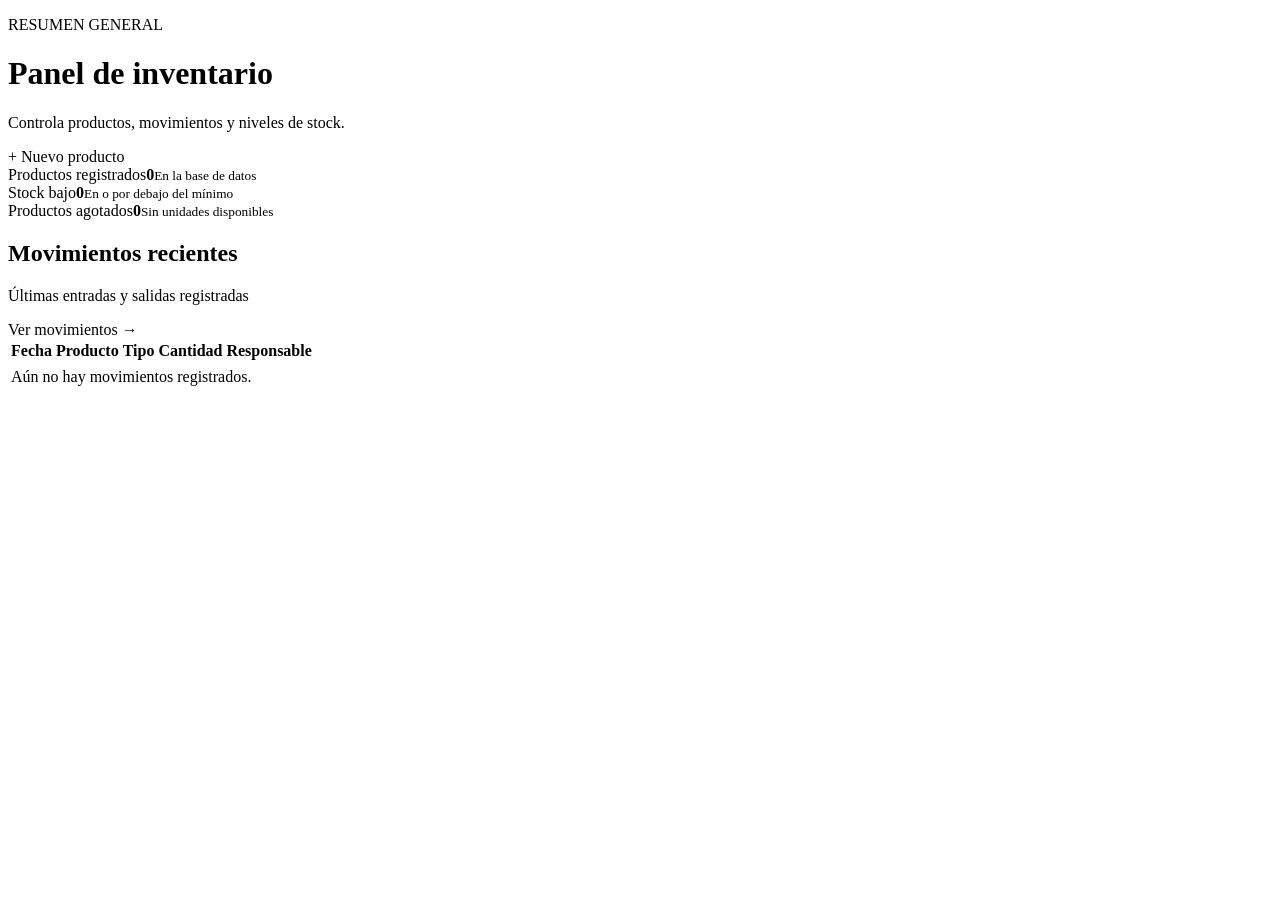
<file: src/main/resources/templates/index.html>
<!DOCTYPE html><html lang="es" xmlns:th="http://www.thymeleaf.org"><head><meta charset="UTF-8"><meta name="viewport" content="width=device-width, initial-scale=1"><title>Panel | Tambo Inventario</title><link rel="stylesheet" th:href="@{/css/app.css}"></head><body>
<div th:replace="~{fragments :: nav}"></div><main class="container"><div class="page-heading"><div><p class="eyebrow">RESUMEN GENERAL</p><h1>Panel de inventario</h1><p class="muted">Controla productos, movimientos y niveles de stock.</p></div><a class="primary button-link" th:href="@{/productos}">+ Nuevo producto</a></div>
<section class="stats"><article class="stat"><span>Productos registrados</span><strong th:text="${totalProductos}">0</strong><small>En la base de datos</small></article><article class="stat warning"><span>Stock bajo</span><strong th:text="${stockBajo}">0</strong><small>En o por debajo del mínimo</small></article><article class="stat danger"><span>Productos agotados</span><strong th:text="${agotados}">0</strong><small>Sin unidades disponibles</small></article></section>
<section class="panel"><div class="panel-title"><div><h2>Movimientos recientes</h2><p class="muted">Últimas entradas y salidas registradas</p></div><a th:href="@{/movimientos}">Ver movimientos →</a></div>
<div class="table-wrap"><table><thead><tr><th>Fecha</th><th>Producto</th><th>Tipo</th><th>Cantidad</th><th>Responsable</th></tr></thead><tbody><tr th:each="m : ${movimientos}"><td th:text="${#temporals.format(m.fecha,'dd/MM/yyyy HH:mm')}"></td><td th:text="${m.producto.nombre}"></td><td><span class="tag" th:text="${m.tipo}" th:classappend="${m.tipo == 'ENTRADA'} ? ' tag-green' : ' tag-red'"></span></td><td th:text="${m.cantidad}"></td><td th:text="${m.usuario}"></td></tr><tr th:if="${#lists.isEmpty(movimientos)}"><td colspan="5" class="empty">Aún no hay movimientos registrados.</td></tr></tbody></table></div></section>
</main></body></html>
</file>
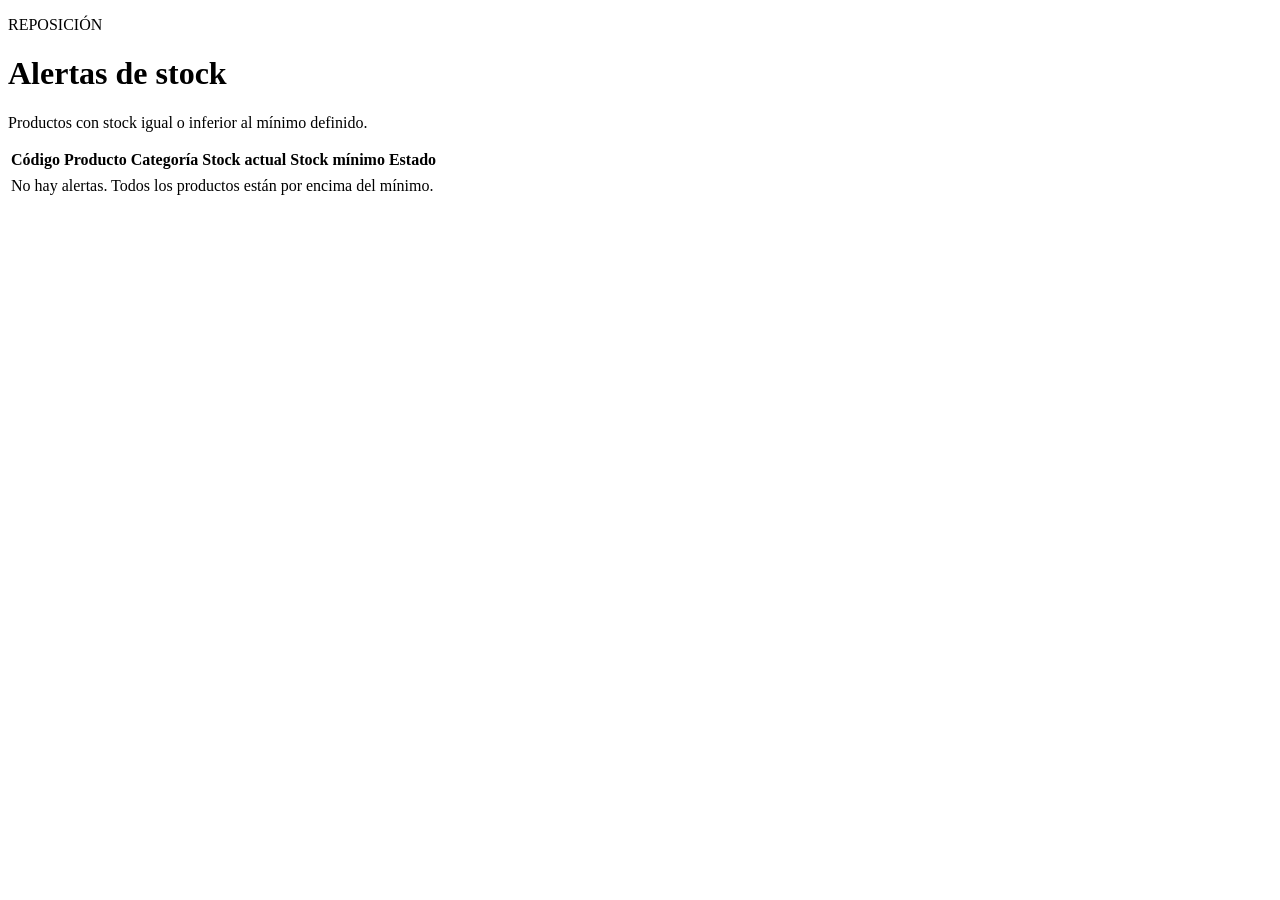
<file: src/main/resources/templates/alertas.html>
<!DOCTYPE html><html lang="es" xmlns:th="http://www.thymeleaf.org"><head><meta charset="UTF-8"><meta name="viewport" content="width=device-width, initial-scale=1"><title>Alertas | Tambo Inventario</title><link rel="stylesheet" th:href="@{/css/app.css}"></head><body>
<div th:replace="~{fragments :: nav}"></div><main class="container"><div class="page-heading"><div><p class="eyebrow">REPOSICIÓN</p><h1>Alertas de stock</h1><p class="muted">Productos con stock igual o inferior al mínimo definido.</p></div></div><section class="panel"><div class="table-wrap"><table><thead><tr><th>Código</th><th>Producto</th><th>Categoría</th><th>Stock actual</th><th>Stock mínimo</th><th>Estado</th></tr></thead><tbody><tr th:each="p : ${productos}"><td th:text="${p.codigo}"></td><td th:text="${p.nombre}"></td><td th:text="${p.categoria.nombre}"></td><td th:text="${p.stock}"></td><td th:text="${p.stockMinimo}"></td><td><span class="tag tag-yellow" th:text="${p.stock == 0} ? 'AGOTADO' : 'STOCK BAJO'"></span></td></tr><tr th:if="${#lists.isEmpty(productos)}"><td colspan="6" class="empty">No hay alertas. Todos los productos están por encima del mínimo.</td></tr></tbody></table></div></section></main></body></html>
</file>
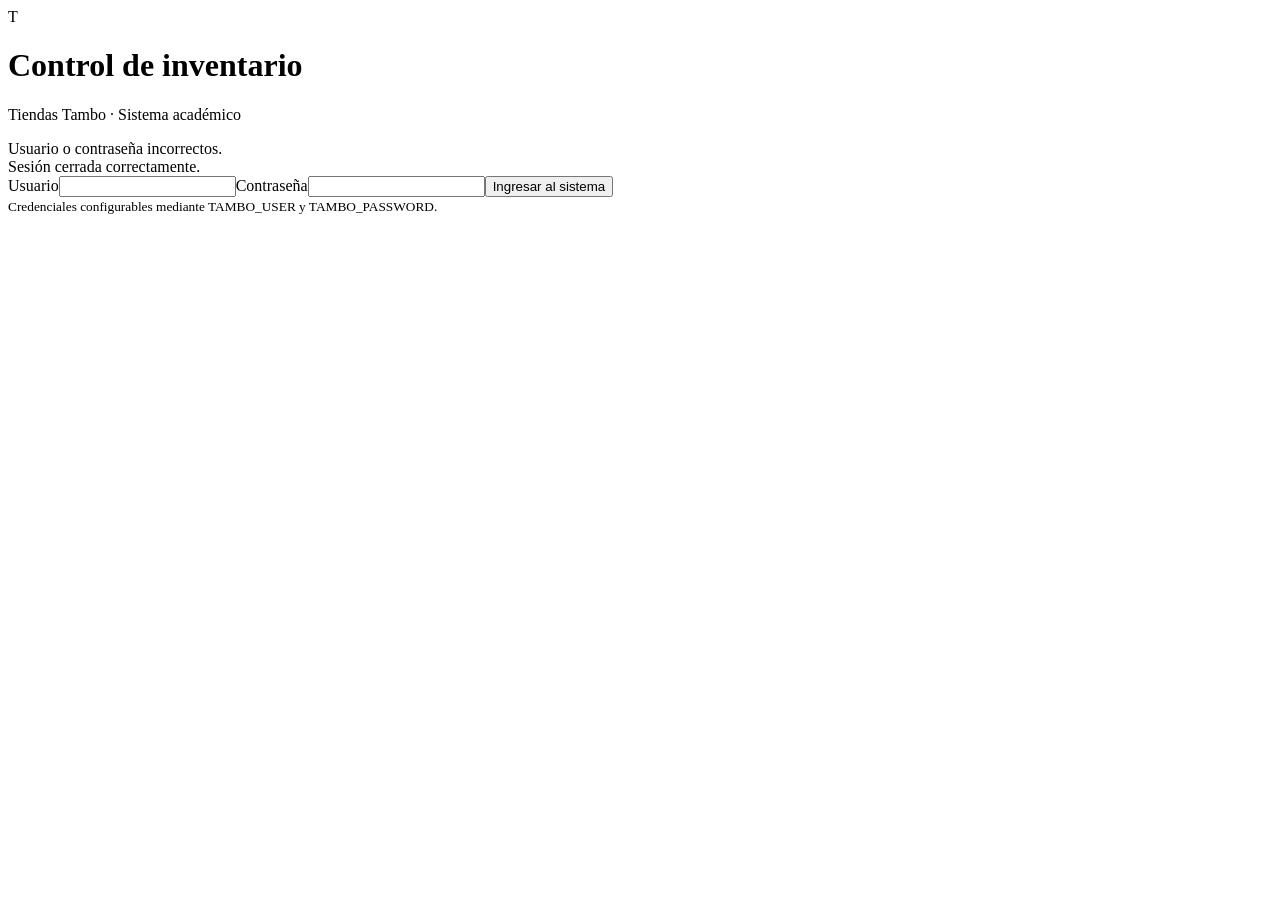
<file: src/main/resources/templates/login.html>
<!DOCTYPE html><html lang="es" xmlns:th="http://www.thymeleaf.org"><head><meta charset="UTF-8"><meta name="viewport" content="width=device-width, initial-scale=1"><title>Acceso | Tambo Inventario</title><link rel="stylesheet" th:href="@{/css/app.css}"></head>
<body class="login-page"><main class="login-card"><div class="logo">T</div><h1>Control de inventario</h1><p>Tiendas Tambo · Sistema académico</p>
<div class="alert error" th:if="${param.error}">Usuario o contraseña incorrectos.</div><div class="alert success" th:if="${param.logout}">Sesión cerrada correctamente.</div>
<form th:action="@{/login}" method="post"><label>Usuario</label><input name="username" autocomplete="username" required><label>Contraseña</label><input type="password" name="password" autocomplete="current-password" required><button class="primary full" type="submit">Ingresar al sistema</button></form>
<small>Credenciales configurables mediante TAMBO_USER y TAMBO_PASSWORD.</small></main></body></html>
</file>
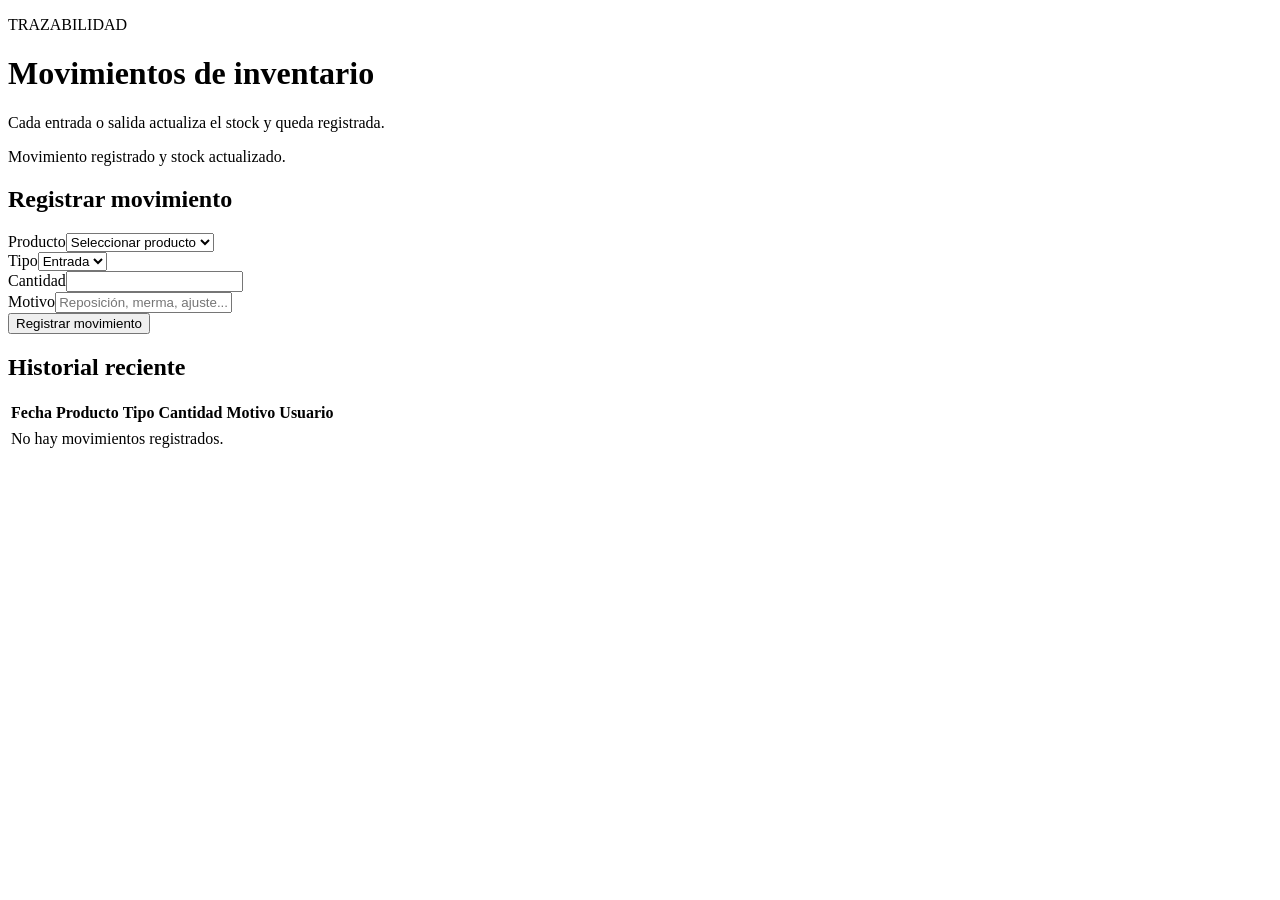
<file: src/main/resources/templates/movimientos.html>
<!DOCTYPE html><html lang="es" xmlns:th="http://www.thymeleaf.org"><head><meta charset="UTF-8"><meta name="viewport" content="width=device-width, initial-scale=1"><title>Movimientos | Tambo Inventario</title><link rel="stylesheet" th:href="@{/css/app.css}"></head><body>
<div th:replace="~{fragments :: nav}"></div><main class="container"><div class="page-heading"><div><p class="eyebrow">TRAZABILIDAD</p><h1>Movimientos de inventario</h1><p class="muted">Cada entrada o salida actualiza el stock y queda registrada.</p></div></div>
<div class="alert success" th:if="${param.registrado}">Movimiento registrado y stock actualizado.</div><div class="alert error" th:if="${error}" th:text="${error}"></div>
<section class="panel"><h2>Registrar movimiento</h2><form class="form-grid" th:action="@{/movimientos}" method="post"><div class="wide"><label>Producto</label><select name="productoId" required><option value="">Seleccionar producto</option><option th:each="p : ${productos}" th:value="${p.id}" th:text="${p.codigo + ' — ' + p.nombre + ' (stock: ' + p.stock + ')'}"></option></select></div><div><label>Tipo</label><select name="tipo" required><option value="ENTRADA">Entrada</option><option value="SALIDA">Salida</option></select></div><div><label>Cantidad</label><input name="cantidad" type="number" min="1" required></div><div class="wide"><label>Motivo</label><input name="motivo" maxlength="200" placeholder="Reposición, merma, ajuste..."></div><div class="wide"><button class="primary" type="submit">Registrar movimiento</button></div></form></section>
<section class="panel"><h2>Historial reciente</h2><div class="table-wrap"><table><thead><tr><th>Fecha</th><th>Producto</th><th>Tipo</th><th>Cantidad</th><th>Motivo</th><th>Usuario</th></tr></thead><tbody><tr th:each="m : ${movimientos}"><td th:text="${#temporals.format(m.fecha,'dd/MM/yyyy HH:mm')}"></td><td th:text="${m.producto.nombre}"></td><td><span class="tag" th:text="${m.tipo}" th:classappend="${m.tipo == 'ENTRADA'} ? ' tag-green' : ' tag-red'"></span></td><td th:text="${m.cantidad}"></td><td th:text="${m.motivo}"></td><td th:text="${m.usuario}"></td></tr><tr th:if="${#lists.isEmpty(movimientos)}"><td colspan="6" class="empty">No hay movimientos registrados.</td></tr></tbody></table></div></section></main></body></html>
</file>
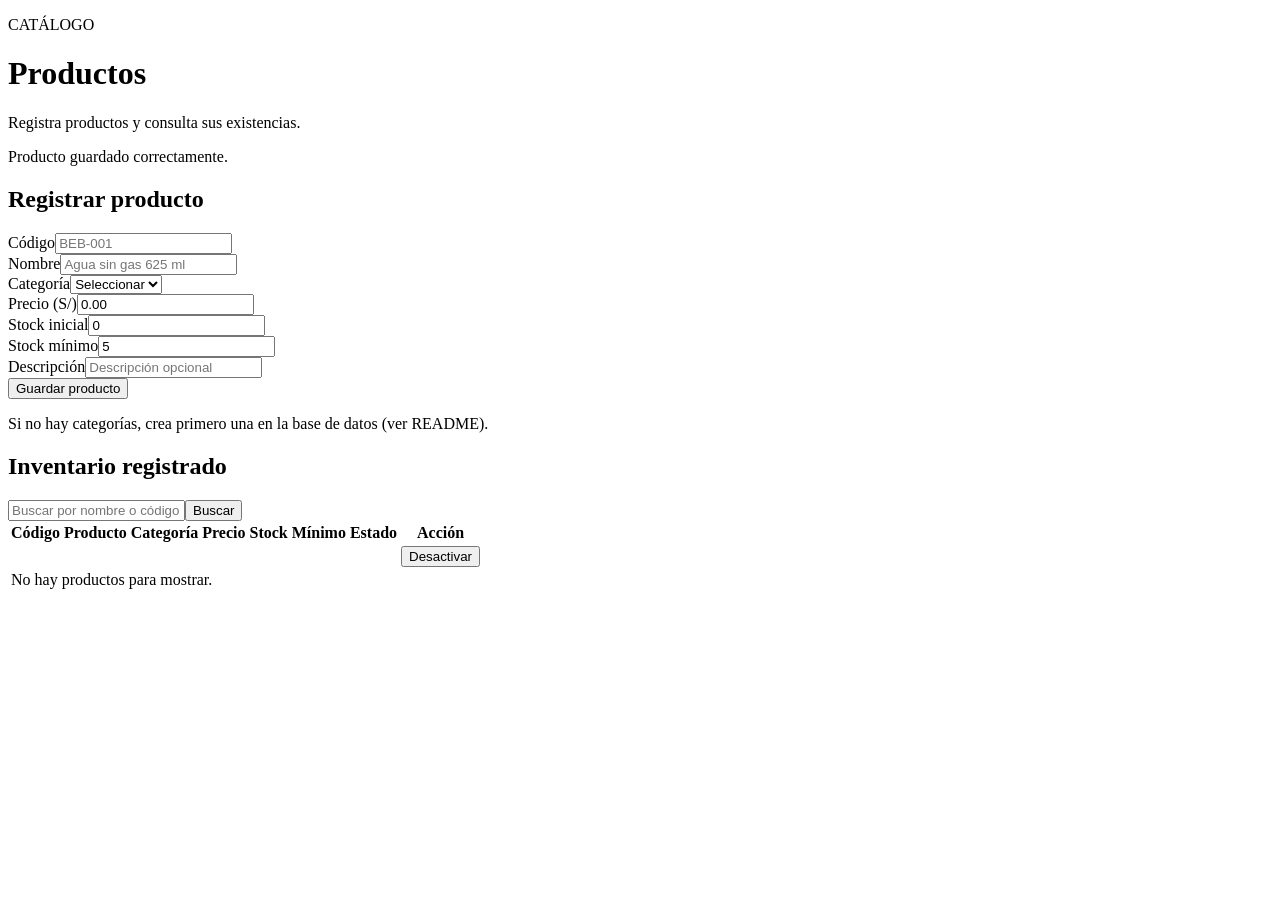
<file: src/main/resources/templates/productos.html>
<!DOCTYPE html><html lang="es" xmlns:th="http://www.thymeleaf.org"><head><meta charset="UTF-8"><meta name="viewport" content="width=device-width, initial-scale=1"><title>Productos | Tambo Inventario</title><link rel="stylesheet" th:href="@{/css/app.css}"></head><body>
<div th:replace="~{fragments :: nav}"></div><main class="container"><div class="page-heading"><div><p class="eyebrow">CATÁLOGO</p><h1>Productos</h1><p class="muted">Registra productos y consulta sus existencias.</p></div></div>
<div class="alert success" th:if="${param.guardado}">Producto guardado correctamente.</div><div class="alert error" th:if="${error}" th:text="${error}"></div>
<section class="panel"><h2>Registrar producto</h2><form class="form-grid" th:action="@{/productos}" method="post">
<div><label>Código</label><input name="codigo" maxlength="40" required placeholder="BEB-001"></div><div><label>Nombre</label><input name="nombre" maxlength="120" required placeholder="Agua sin gas 625 ml"></div>
<div><label>Categoría</label><select name="categoriaId" required><option value="">Seleccionar</option><option th:each="c : ${categorias}" th:value="${c.id}" th:text="${c.nombre}"></option></select></div>
<div><label>Precio (S/)</label><input name="precio" type="number" min="0" step=".01" value="0.00" required></div><div><label>Stock inicial</label><input name="stock" type="number" min="0" value="0" required></div><div><label>Stock mínimo</label><input name="stockMinimo" type="number" min="0" value="5" required></div>
<div class="wide"><label>Descripción</label><input name="descripcion" maxlength="250" placeholder="Descripción opcional"></div><div class="wide"><button class="primary" type="submit">Guardar producto</button></div></form><p class="muted small">Si no hay categorías, crea primero una en la base de datos (ver README).</p></section>
<section class="panel"><div class="panel-title"><h2>Inventario registrado</h2><form class="search" th:action="@{/productos}" method="get"><input name="q" th:value="${q}" placeholder="Buscar por nombre o código"><button class="secondary" type="submit">Buscar</button></form></div>
<div class="table-wrap"><table><thead><tr><th>Código</th><th>Producto</th><th>Categoría</th><th>Precio</th><th>Stock</th><th>Mínimo</th><th>Estado</th><th>Acción</th></tr></thead><tbody>
<tr th:each="p : ${productos}"><td th:text="${p.codigo}"></td><td><strong th:text="${p.nombre}"></strong><small class="sub" th:text="${p.descripcion}"></small></td><td th:text="${p.categoria.nombre}"></td><td th:text="${'S/ ' + p.precio}"></td><td th:text="${p.stock}"></td><td th:text="${p.stockMinimo}"></td><td><span class="tag" th:text="${p.estadoStock}" th:classappend="${p.stock == 0} ? ' tag-red' : (${p.stock <= p.stockMinimo} ? ' tag-yellow' : ' tag-green')"></span></td><td><form th:action="@{/productos/{id}/desactivar(id=${p.id})}" method="post" onsubmit="return confirm('¿Desactivar este producto?')"><button class="text-button" type="submit">Desactivar</button></form></td></tr>
<tr th:if="${#lists.isEmpty(productos)}"><td colspan="8" class="empty">No hay productos para mostrar.</td></tr></tbody></table></div></section></main></body></html>
</file>
